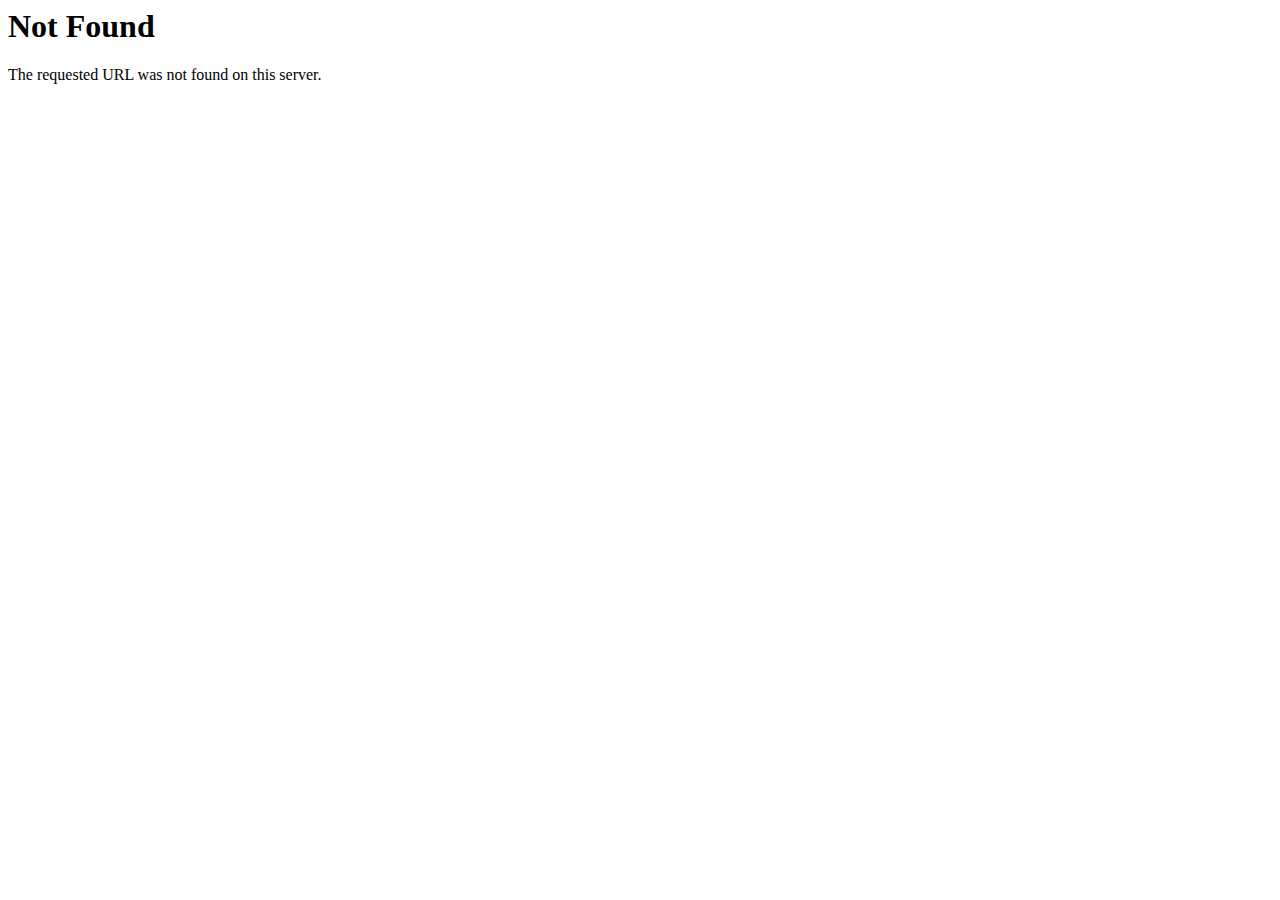
<file: assets/font-awesome-lib/webfonts/fa-v4compatibility.ttf/index.html>
<!DOCTYPE html PUBLIC "-//IETF//DTD HTML 2.0//EN">
<html>
  <head>
    <title>404 Not Found</title>
  </head>
  <body>
    <h1>Not Found</h1>
    <p>The requested URL was not found on this server.</p>
  </body>
</html>
</file>
